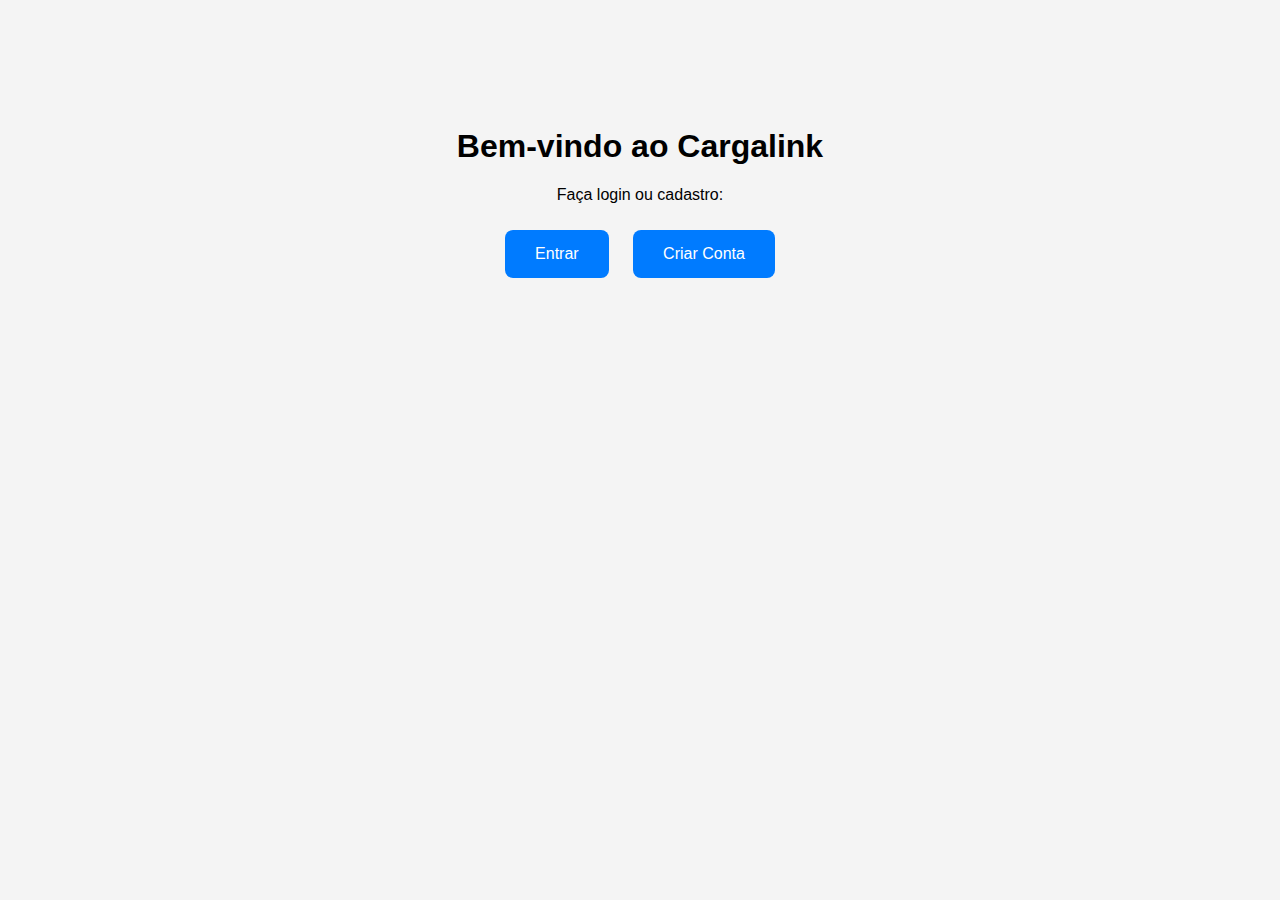
<file: index.html>
<!DOCTYPE html>
<html lang="pt-BR">
<head>
  <meta charset="UTF-8" />
  <title>Cargalink - Acesso</title>
  <link rel="stylesheet" href="style.css" />
</head>
<body>
  <div class="container">
    <h1>Bem-vindo ao Cargalink</h1>
    <p>Faça login ou cadastro:</p>
    <div class="buttons">
      <a href="login.html">Entrar</a>
      <a href="cadastro.html">Criar Conta</a>
    </div>
  </div>
</body>
</html>
</file>
<file: style.css>
body { font-family: Arial; background: #f4f4f4; padding: 20px; text-align: center; }
input, button, select { margin: 5px; padding: 10px; }
.container { margin-top: 100px; }
.buttons a { display: inline-block; margin: 10px; padding: 15px 30px; background-color: #007bff; color: white; text-decoration: none; border-radius: 8px; }
</file>
